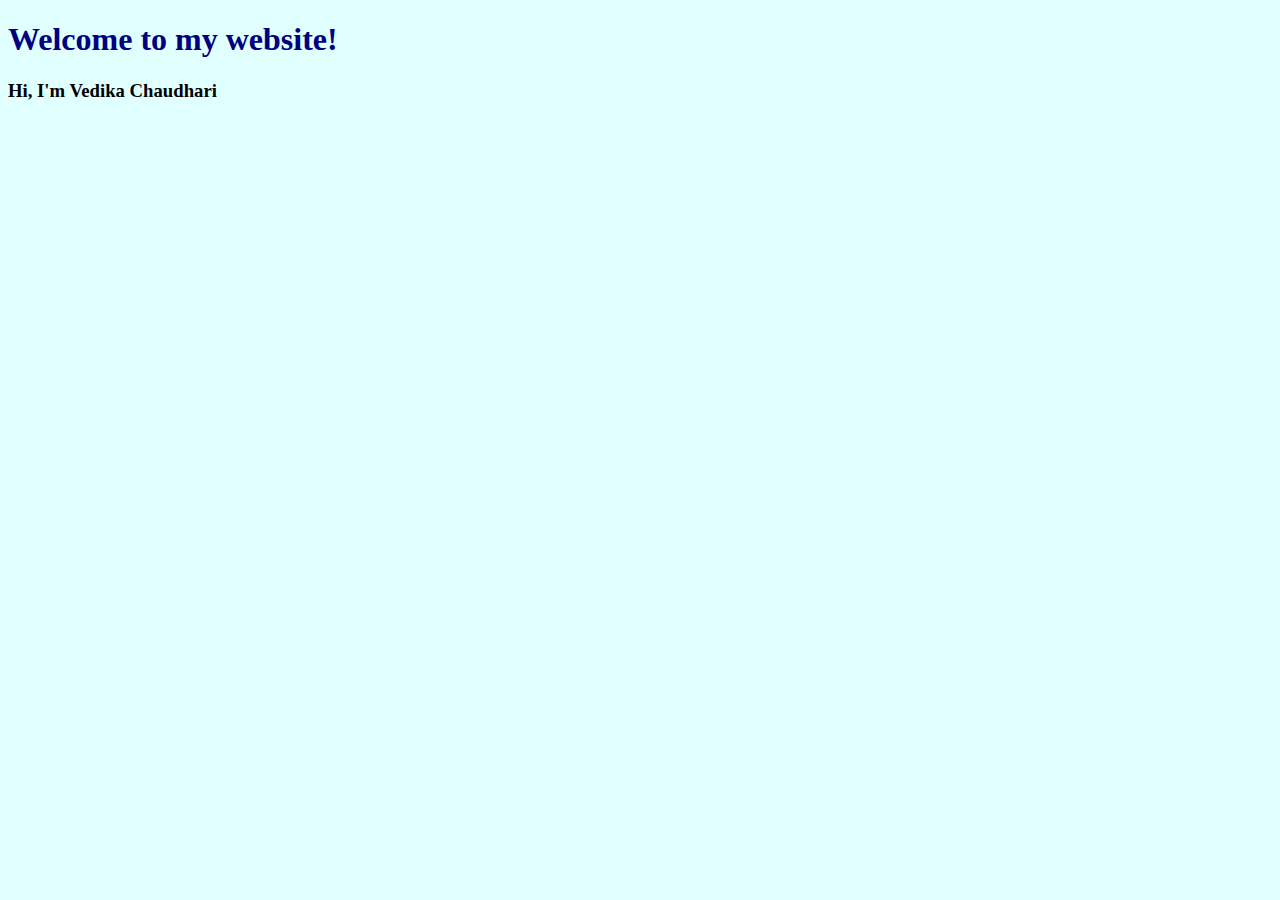
<file: index.html>
<!DOCTYPE html>
<html>
  <head>
    
    <title>Vedika Chaudhari</title>
    <meta charset="utf-8" />
	  <meta http-equiv="X-UA-Compatible" content="IE=edge" />
	  <meta name="viewport" content="width=device-width, initial-scale=1" />

	  <!-- link the webpage's stylesheet -->
	  <link rel="stylesheet" href="/style.css" />

	  <!-- link the webpage's JavaScript file -->
	  <script src="/script.js" defer></script>

  </head>
  
  <body>
    
    <h1>Welcome to my website!</h1>
    <h3>Hi, I'm Vedika Chaudhari</h3>

    <!---img src="assets/cat.jpg">-->
    
  </body>
</html>
</file>
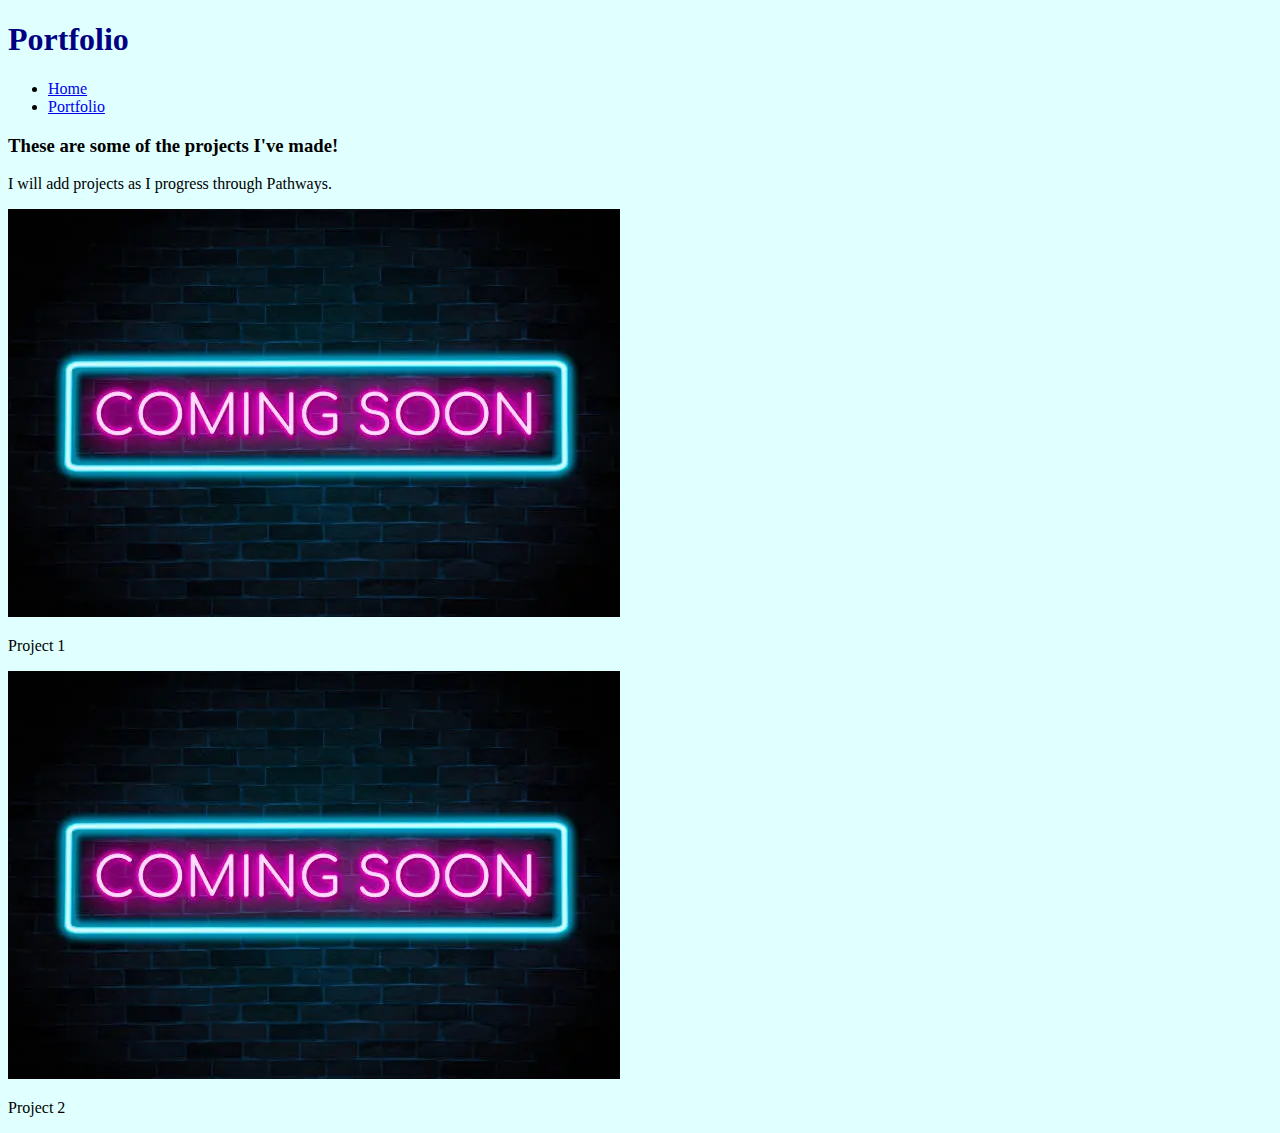
<file: portfolio.html>
<!DOCTYPE html>
<html>
  <head>
    
    <title>Portfolio</title>
    <meta charset="utf-8" />
	  <meta http-equiv="X-UA-Compatible" content="IE=edge" />
	  <meta name="viewport" content="width=device-width, initial-scale=1" />

	  <!-- link the webpage's stylesheet -->
	  <link rel="stylesheet" href="./style.css" />

	  <!-- link the webpage's JavaScript file -->
	  <script src="/script.js" defer></script>

  </head>
  
  <body>

    <header>
      <h1>Portfolio</h1>
    </header>
    
    <nav>
      <ul>
        <li><a href="index.html">Home</a></li>
        <li><a href="portfolio.html">Portfolio</a></li>
      </ul>
    </nav>

    <main>
      <h3>These are some of the projects I've made!</h3>
      <p>I will add projects as I progress through Pathways.        </p>
      <img class = "portImages" src="assets/comingsoon.webp"         alt = "a spotlight on a stage with the words coming           soon written under the spotlight">
      <p>Project 1</p>
      <img class = "portImages" src="assets/comingsoon.webp"         alt = "a spotlight on a stage with the words coming           soon written under the spotlight">
      <p>Project 2</p>
    </main>
    
    
  </body>
</html>
</file>
<file: style.css>
/* STYLE SECTIONING TAGS */
body {
 background-color: lightcyan; 
}

/* STYLE TEXT */

h1 {
  color: navy;
}

/* STYLE IMAGES */

/* STYLE NAV BAR */
</file>
